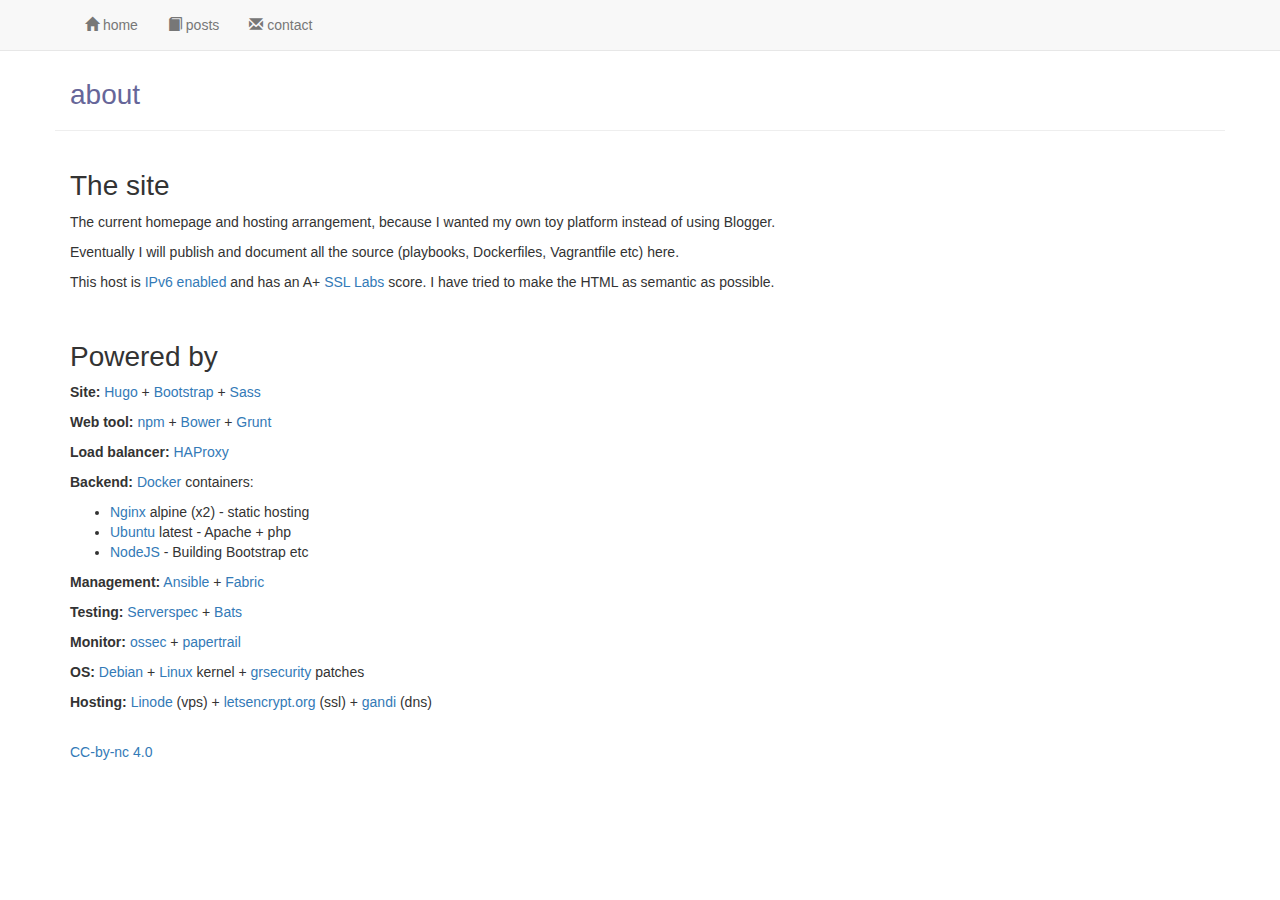
<file: about/index.html>
<!DOCTYPE html>
<html lang="en">
<head>
  <meta charset="utf-8">
  <meta http-equiv="X-UA-Compatible" content="IE=edge">
  <meta name="viewport" content="width=device-width, initial-scale=1">
  <meta name="robots" content="index, follow">
  <meta name="keywords" content="crgm.net">
  <meta name="description" content="crgm.net - my homepage">
  <meta name="author" content="crgm">

  <title>crgm.net - about</title>

  <link rel="stylesheet" href="/bootstrap/css/bootstrap.css">
  <script src="/jquery/dist/jquery.js"></script>
  <link rel="stylesheet" href="/css/layout.css">
  <script src="/bootstrap/js/bootstrap.js"></script>

  
  <script>
  (function(i,s,o,g,r,a,m){i['GoogleAnalyticsObject']=r;i[r]=i[r]||function(){
  (i[r].q=i[r].q||[]).push(arguments)},i[r].l=1*new Date();a=s.createElement(o),
  m=s.getElementsByTagName(o)[0];a.async=1;a.src=g;m.parentNode.insertBefore(a,m)
  })(window,document,'script','https://www.google-analytics.com/analytics.js','ga');

  ga('create', 'UA-79519788-1', 'auto');
  ga('send', 'pageview');
  </script>

</head>
<body>

<nav class="navbar navbar-default navbar-fixed-top">
	<div class="container">
		<ul class="nav navbar-nav">
		  <li class="nav-item">
				<a href="/" title="home"><span title="home" class="glyphicon glyphicon glyphicon-home"></span> home</a>
			</li>
			<li class="nav-item">
				<a href="/post/" title="posts"><span title="posts" class="glyphicon glyphicon glyphicon-book"></span> posts</a>
			</li>
			
		  <li class="nav-item">
				<a href="/contact/" title="contact"><span title="contact" class="glyphicon glyphicon-envelope"></span> contact</a>
			</li>
		</ul>
	</div>
</nav>


<header class="container page-header">
  <h1>about</h1>
  
</header>

<article class="container clear-top">

  <section id="content">
    

<h1 id="the-site">The site</h1>

<p>
  The current homepage and hosting arrangement, because I wanted my own toy platform instead of using Blogger.
</p>
<p>
  Eventually I will publish and document all the source (playbooks, Dockerfiles, Vagrantfile etc) here.
</p>
<p>
  This host is <a href="http://ipv6-test.com/validate.php?url=https://crgm.net/" target="new">IPv6 enabled</a> and has an A+ <a target="new" href="https://www.ssllabs.com/ssltest/analyze.html?viaform=on&d=crgm.net&hideResults=on">SSL Labs</a> score. I have tried to make the HTML as semantic as possible.</p>
<p><br/></p>

<h1 id="powered-by">Powered by</h1>

<p>
  <strong>Site:</strong> <a target="new" href="https://gohugo.io/">Hugo</a> + <a target="new" href="https://getbootstrap.com/">Bootstrap</a> + <a target="new" href="http://sass-lang.com/">Sass</a>
</p>
<p>
  <strong>Web tool:</strong> <a target="new" href="https://www.npmjs.com/">npm</a> + <a target="new" href="https://bower.io/">Bower</a> + <a target="new" href="http://gruntjs.com/">Grunt</a>
</p>
<p>
  <strong>Load balancer:</strong> <a target="new" href="http://www.haproxy.org/">HAProxy</a>
</p>
<p>
  <strong>Backend:</strong> <a target="new" href="https://www.docker.com/">Docker</a> containers:
</p>
<ul>
  <li><a target="new" href="https://hub.docker.com/_/nginx/">Nginx</a> alpine (x2) - static hosting</li>
  <li><a target="new" href="https://hub.docker.com/_/ubuntu/">Ubuntu</a> latest - Apache + php</li>
  <li><a target="new" href="https://hub.docker.com/_/node/">NodeJS</a> - Building Bootstrap etc</li>
</ul>
<p>
  <strong>Management:</strong> <a target="new" href="https://www.ansible.com/">Ansible</a> + <a target="new" href="http://www.fabfile.org/">Fabric</a>
</p>
<p>
  <strong>Testing:</strong> <a target="new" href="http://serverspec.org/">Serverspec</a> + <a target="new" href="https://github.com/sstephenson/bats">Bats</a>
</p>
<p>
  <strong>Monitor:</strong> <a target="new" href="https://ossec.github.io/">ossec</a> + <a target="new" href="https://papertrailapp.com">papertrail</a>
</p>
<p>
  <strong>OS:</strong> <a target="new" href="https://www.debian.org/">Debian</a> + <a target="new" href="https://kernel.org/">Linux</a> kernel + <a target="new" href="https://grsecurity.net/">grsecurity</a> patches
</p>
<p>
  <strong>Hosting:</strong> <a target="new" href="https://www.linode.com/">Linode</a> (vps) + <a target="new" href="https://letsencrypt.org/">letsencrypt.org</a> (ssl) + <a target="new" href="https://www.gandi.net/">gandi</a> (dns)
</p>

  </section>

  

</article>


<footer class="footer container" id="footer">
  <a rel="license" href="http://creativecommons.org/licenses/by-nc/4.0/" target="new">CC-by-nc 4.0</a>
</footer>

</body>
</html>
</file>
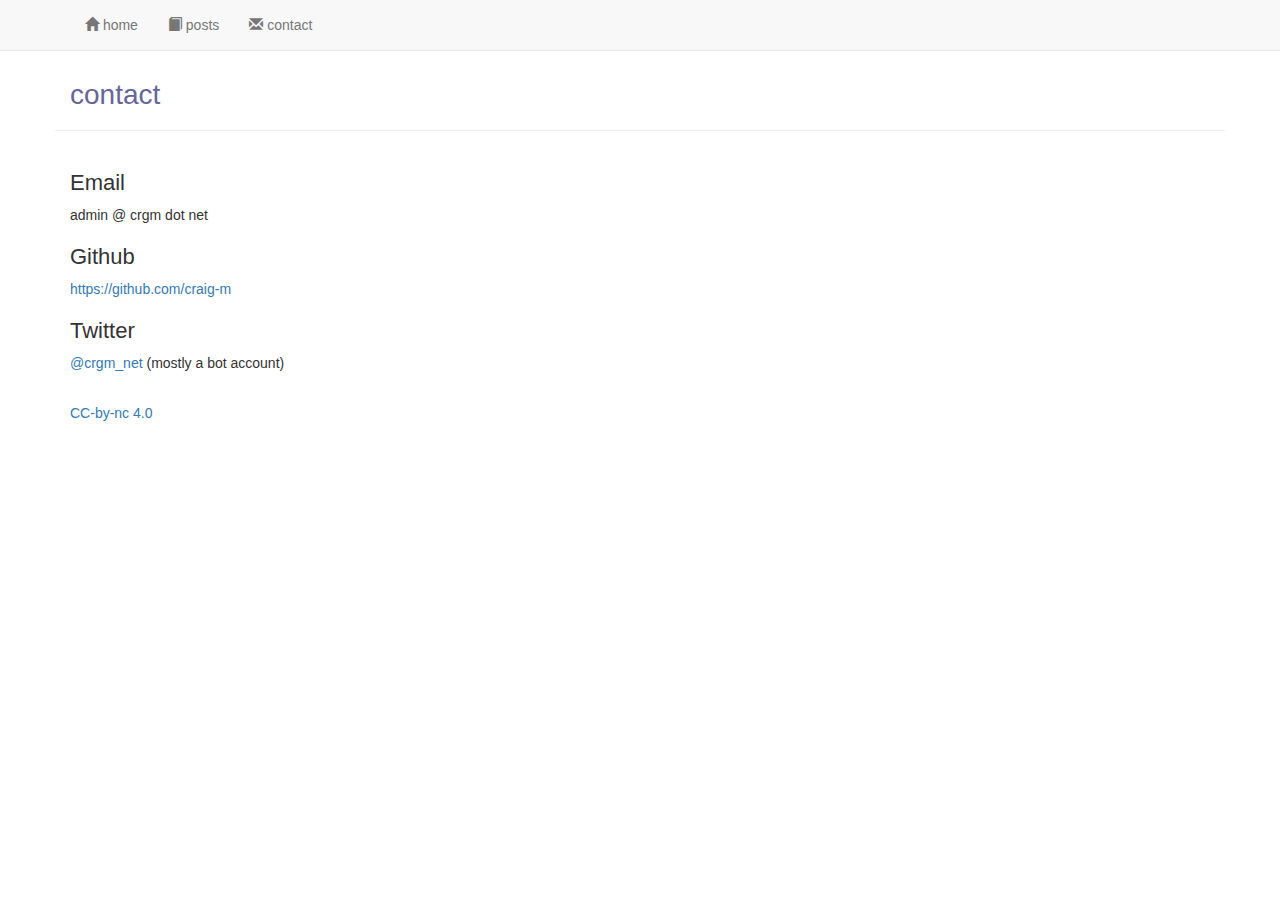
<file: contact/index.html>
<!DOCTYPE html>
<html lang="en">
<head>
  <meta charset="utf-8">
  <meta http-equiv="X-UA-Compatible" content="IE=edge">
  <meta name="viewport" content="width=device-width, initial-scale=1">
  <meta name="robots" content="index, follow">
  <meta name="keywords" content="crgm.net">
  <meta name="description" content="crgm.net - my homepage">
  <meta name="author" content="crgm">

  <title>crgm.net - contact</title>

  <link rel="stylesheet" href="/bootstrap/css/bootstrap.css">
  <script src="/jquery/dist/jquery.js"></script>
  <link rel="stylesheet" href="/css/layout.css">
  <script src="/bootstrap/js/bootstrap.js"></script>

  
  <script>
  (function(i,s,o,g,r,a,m){i['GoogleAnalyticsObject']=r;i[r]=i[r]||function(){
  (i[r].q=i[r].q||[]).push(arguments)},i[r].l=1*new Date();a=s.createElement(o),
  m=s.getElementsByTagName(o)[0];a.async=1;a.src=g;m.parentNode.insertBefore(a,m)
  })(window,document,'script','https://www.google-analytics.com/analytics.js','ga');

  ga('create', 'UA-79519788-1', 'auto');
  ga('send', 'pageview');
  </script>

</head>
<body>

<nav class="navbar navbar-default navbar-fixed-top">
	<div class="container">
		<ul class="nav navbar-nav">
		  <li class="nav-item">
				<a href="/" title="home"><span title="home" class="glyphicon glyphicon glyphicon-home"></span> home</a>
			</li>
			<li class="nav-item">
				<a href="/post/" title="posts"><span title="posts" class="glyphicon glyphicon glyphicon-book"></span> posts</a>
			</li>
			
		  <li class="nav-item">
				<a href="/contact/" title="contact"><span title="contact" class="glyphicon glyphicon-envelope"></span> contact</a>
			</li>
		</ul>
	</div>
</nav>


<header class="container page-header">
  <h1>contact</h1>
  
</header>

<article class="container clear-top">

  <section id="content">
    

<h2 id="email">Email</h2>

<p>admin @ crgm dot net</p>

<h2 id="github">Github</h2>

<p><a href="https://github.com/craig-m">https://github.com/craig-m</a></p>

<h2 id="twitter">Twitter</h2>

<p><a href="https://twitter.com/crgm_net">@crgm_net</a> (mostly a bot account)</p>

  </section>

  

</article>


<footer class="footer container" id="footer">
  <a rel="license" href="http://creativecommons.org/licenses/by-nc/4.0/" target="new">CC-by-nc 4.0</a>
</footer>

</body>
</html>
</file>
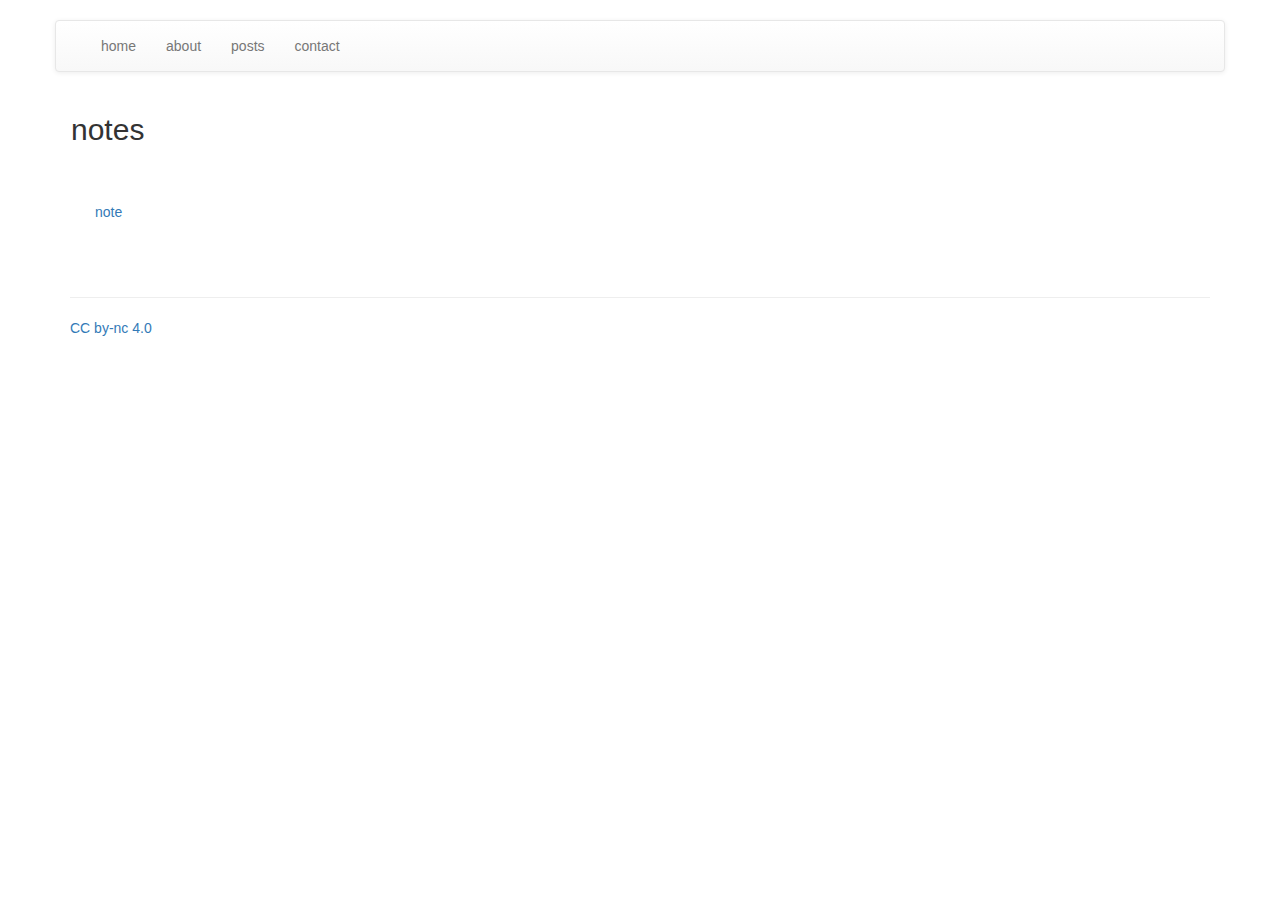
<file: note/index.html>
<!DOCTYPE html>
<html lang="en">
<head>
	<meta charset="utf-8">
	<meta name="robots" content="index, follow">
	<meta name="keywords" content="crgm.net">
	<meta name="description" content="crgm.net - my homepage">
	<meta name="author" content="crgm">
	<title>crgm.net - Notes</title>
	<link rel="stylesheet" href="/css/layout.css" crossorigin="anonymous">
  
  <link rel="stylesheet" href="/bootstrap/css/bootstrap.min.css" crossorigin="anonymous">
  <link rel="stylesheet" href="/bootstrap/css/bootstrap-theme.min.css" crossorigin="anonymous">
  <script src="/bootstrap/js/bootstrap.min.js" crossorigin="anonymous"></script>
  
  <meta name="viewport" content="width=device-width, initial-scale=1">
  <meta name="viewport" content="width=device-width, initial-scale=1, maximum-scale=1, user-scalable=no">
	
	<script>
  (function(i,s,o,g,r,a,m){i['GoogleAnalyticsObject']=r;i[r]=i[r]||function(){
  (i[r].q=i[r].q||[]).push(arguments)},i[r].l=1*new Date();a=s.createElement(o),
  m=s.getElementsByTagName(o)[0];a.async=1;a.src=g;m.parentNode.insertBefore(a,m)
  })(window,document,'script','https://www.google-analytics.com/analytics.js','ga');

  ga('create', 'UA-79519788-1', 'auto');
  ga('send', 'pageview');
	</script>
</head>
<body>

<nav class="navbar navbar-default container">
	<div class="container-fluid">
		<ul class="nav navbar-nav">
		  <li><a href="/">home</a></li>
		  <li><a href="/about/">about</a></li>
		  <li><a href="/post/">posts</a></li>
		  <li><a href="/contact/">contact</a></li>
		</ul>
	</div>
</nav>


<div class="container clear-top">

  <nav class="navbar"><h2>notes</h2></nav>

  <div class="content">
    
    <div>
      <p><a href="/note/note/">note</a></p>
      <p></p>
    </div>
    
  </div>
</div>


<footer class="footer container" id="footer">
  <hr>
  <a rel="license" href="http://creativecommons.org/licenses/by-nc/4.0/" target="new">CC by-nc 4.0</a>
</footer>

</body>
</html>
</file>
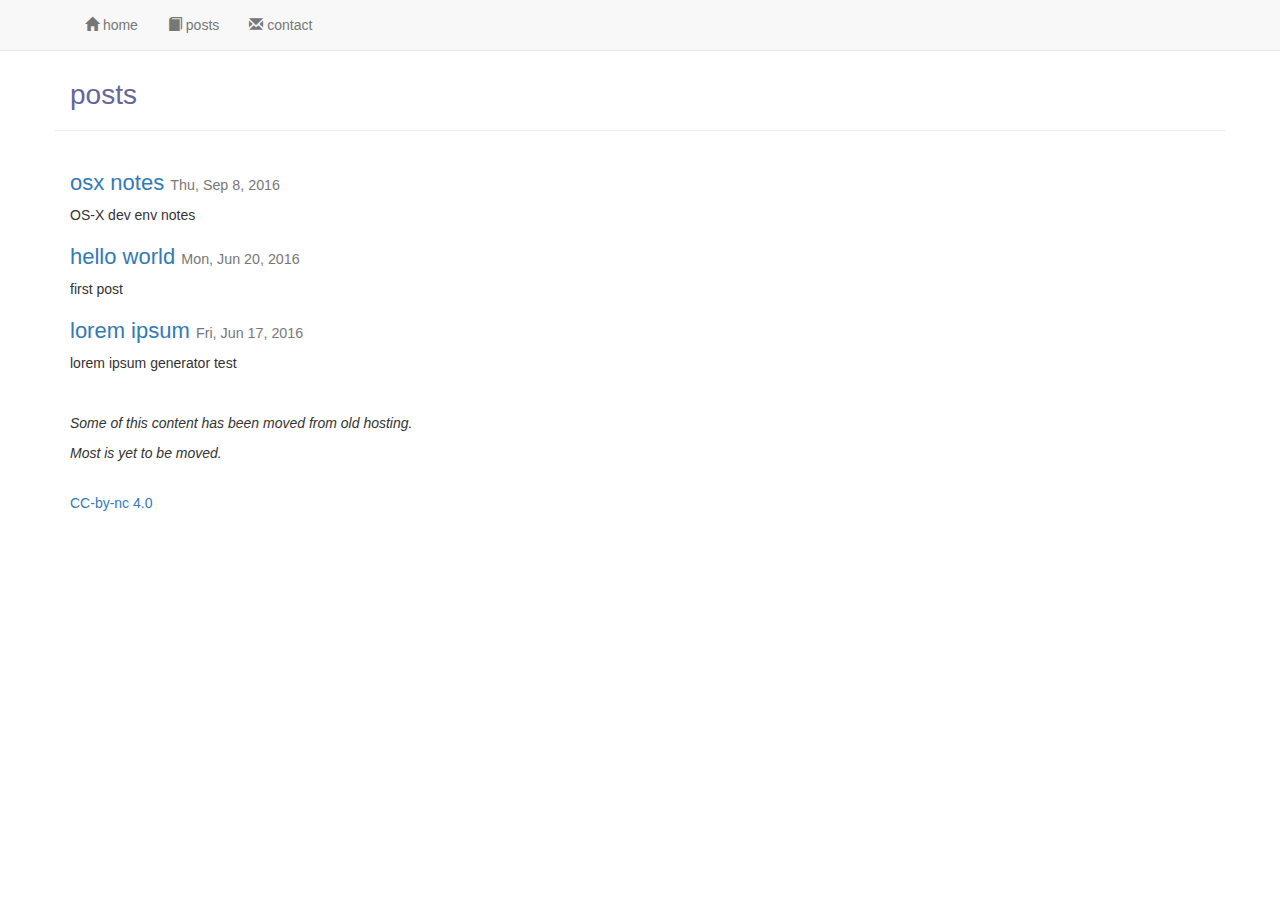
<file: post/index.html>
<!DOCTYPE html>
<html lang="en">
<head>
  <meta charset="utf-8">
  <meta http-equiv="X-UA-Compatible" content="IE=edge">
  <meta name="viewport" content="width=device-width, initial-scale=1">
  <meta name="robots" content="index, follow">
  <meta name="keywords" content="crgm.net">
  <meta name="description" content="crgm.net - my homepage">
  <meta name="author" content="crgm">

  <title>crgm.net - Posts</title>

  <link rel="stylesheet" href="/bootstrap/css/bootstrap.css">
  <script src="/jquery/dist/jquery.js"></script>
  <link rel="stylesheet" href="/css/layout.css">
  <script src="/bootstrap/js/bootstrap.js"></script>

  
  <script>
  (function(i,s,o,g,r,a,m){i['GoogleAnalyticsObject']=r;i[r]=i[r]||function(){
  (i[r].q=i[r].q||[]).push(arguments)},i[r].l=1*new Date();a=s.createElement(o),
  m=s.getElementsByTagName(o)[0];a.async=1;a.src=g;m.parentNode.insertBefore(a,m)
  })(window,document,'script','https://www.google-analytics.com/analytics.js','ga');

  ga('create', 'UA-79519788-1', 'auto');
  ga('send', 'pageview');
  </script>

</head>
<body>

<nav class="navbar navbar-default navbar-fixed-top">
	<div class="container">
		<ul class="nav navbar-nav">
		  <li class="nav-item">
				<a href="/" title="home"><span title="home" class="glyphicon glyphicon glyphicon-home"></span> home</a>
			</li>
			<li class="nav-item">
				<a href="/post/" title="posts"><span title="posts" class="glyphicon glyphicon glyphicon-book"></span> posts</a>
			</li>
			
		  <li class="nav-item">
				<a href="/contact/" title="contact"><span title="contact" class="glyphicon glyphicon-envelope"></span> contact</a>
			</li>
		</ul>
	</div>
</nav>


<header class="container page-header">
  <h1>posts</h1>
</header>

<article class="container clear-top">

  <section>
    
    <h2>
      <a href="/post/osx-notes/">osx notes</a>
      <small class="text-muted">Thu, Sep 8, 2016</small>
    </h2>
    <p>OS-X dev env notes</p>
    
    <h2>
      <a href="/post/hello-world/">hello world</a>
      <small class="text-muted">Mon, Jun 20, 2016</small>
    </h2>
    <p>first post</p>
    
    <h2>
      <a href="/post/lorem-ipsum/">lorem ipsum</a>
      <small class="text-muted">Fri, Jun 17, 2016</small>
    </h2>
    <p>lorem ipsum generator test</p>
    
  </section>

  <section>
    <p><br/></p>
    <p><i>Some of this content has been moved from old hosting.</i></p>
    <p><i>Most is yet to be moved.</i></p>
  </section>

</article>


<footer class="footer container" id="footer">
  <a rel="license" href="http://creativecommons.org/licenses/by-nc/4.0/" target="new">CC-by-nc 4.0</a>
</footer>

</body>
</html>
</file>
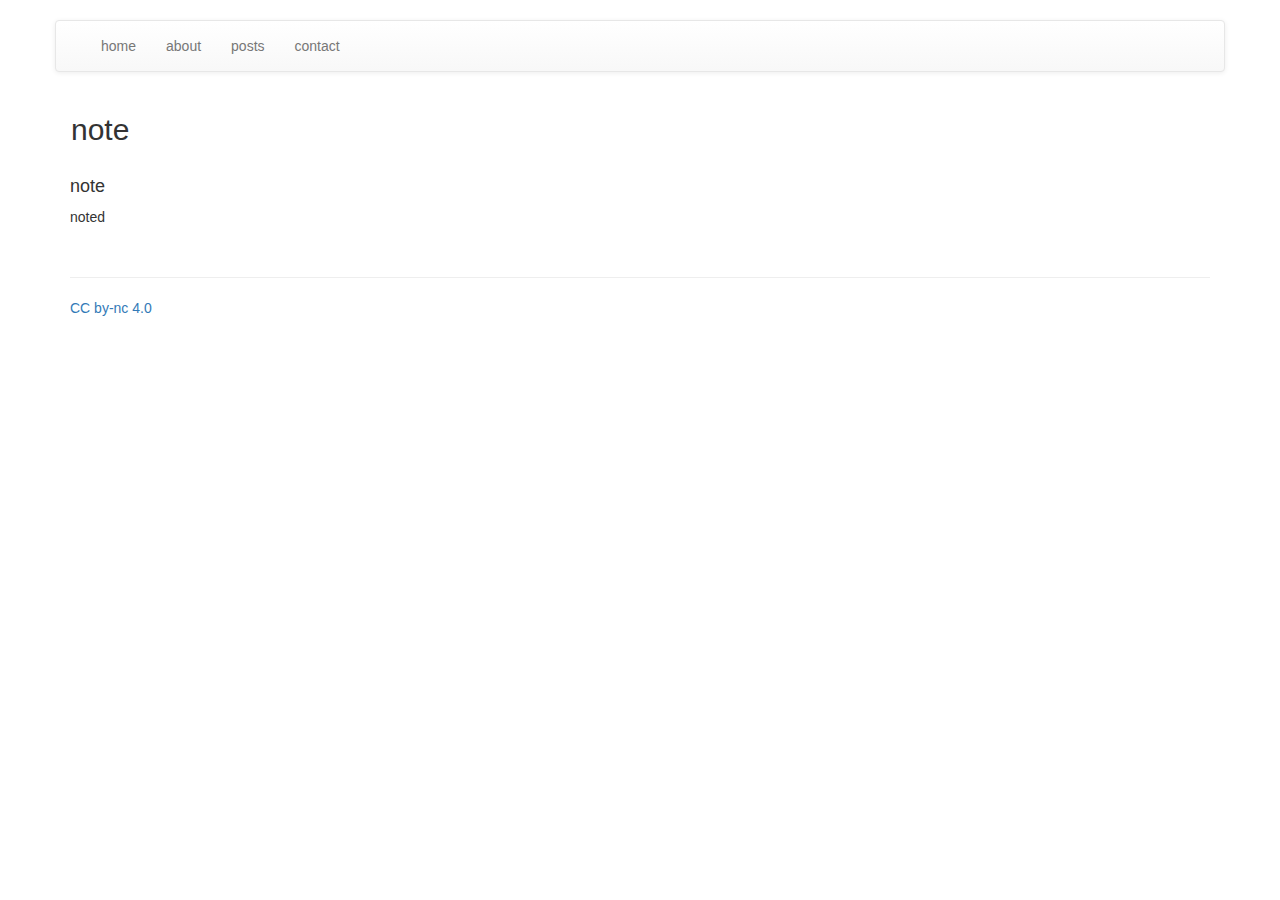
<file: note/note/index.html>
<!DOCTYPE html>
<html lang="en">
<head>
	<meta charset="utf-8">
	<meta name="robots" content="index, follow">
	<meta name="keywords" content="crgm.net">
	<meta name="description" content="crgm.net - my homepage">
	<meta name="author" content="crgm">
	<title>crgm.net - note</title>
	<link rel="stylesheet" href="/css/layout.css" crossorigin="anonymous">
  
  <link rel="stylesheet" href="/bootstrap/css/bootstrap.min.css" crossorigin="anonymous">
  <link rel="stylesheet" href="/bootstrap/css/bootstrap-theme.min.css" crossorigin="anonymous">
  <script src="/bootstrap/js/bootstrap.min.js" crossorigin="anonymous"></script>
  
  <meta name="viewport" content="width=device-width, initial-scale=1">
  <meta name="viewport" content="width=device-width, initial-scale=1, maximum-scale=1, user-scalable=no">
	
	<script>
  (function(i,s,o,g,r,a,m){i['GoogleAnalyticsObject']=r;i[r]=i[r]||function(){
  (i[r].q=i[r].q||[]).push(arguments)},i[r].l=1*new Date();a=s.createElement(o),
  m=s.getElementsByTagName(o)[0];a.async=1;a.src=g;m.parentNode.insertBefore(a,m)
  })(window,document,'script','https://www.google-analytics.com/analytics.js','ga');

  ga('create', 'UA-79519788-1', 'auto');
  ga('send', 'pageview');
	</script>
</head>
<body>

<nav class="navbar navbar-default container">
	<div class="container-fluid">
		<ul class="nav navbar-nav">
		  <li><a href="/">home</a></li>
		  <li><a href="/about/">about</a></li>
		  <li><a href="/post/">posts</a></li>
		  <li><a href="/contact/">contact</a></li>
		</ul>
	</div>
</nav>


<article class="container clear-top">

  <header class="navbar">
    <h2>note</h2>
    
  </header>

  <section id="content">
    

<h4 id="note">note</h4>

<p>noted</p>

  </section>

  

</article>


<footer class="footer container" id="footer">
  <hr>
  <a rel="license" href="http://creativecommons.org/licenses/by-nc/4.0/" target="new">CC by-nc 4.0</a>
</footer>

</body>
</html>
</file>
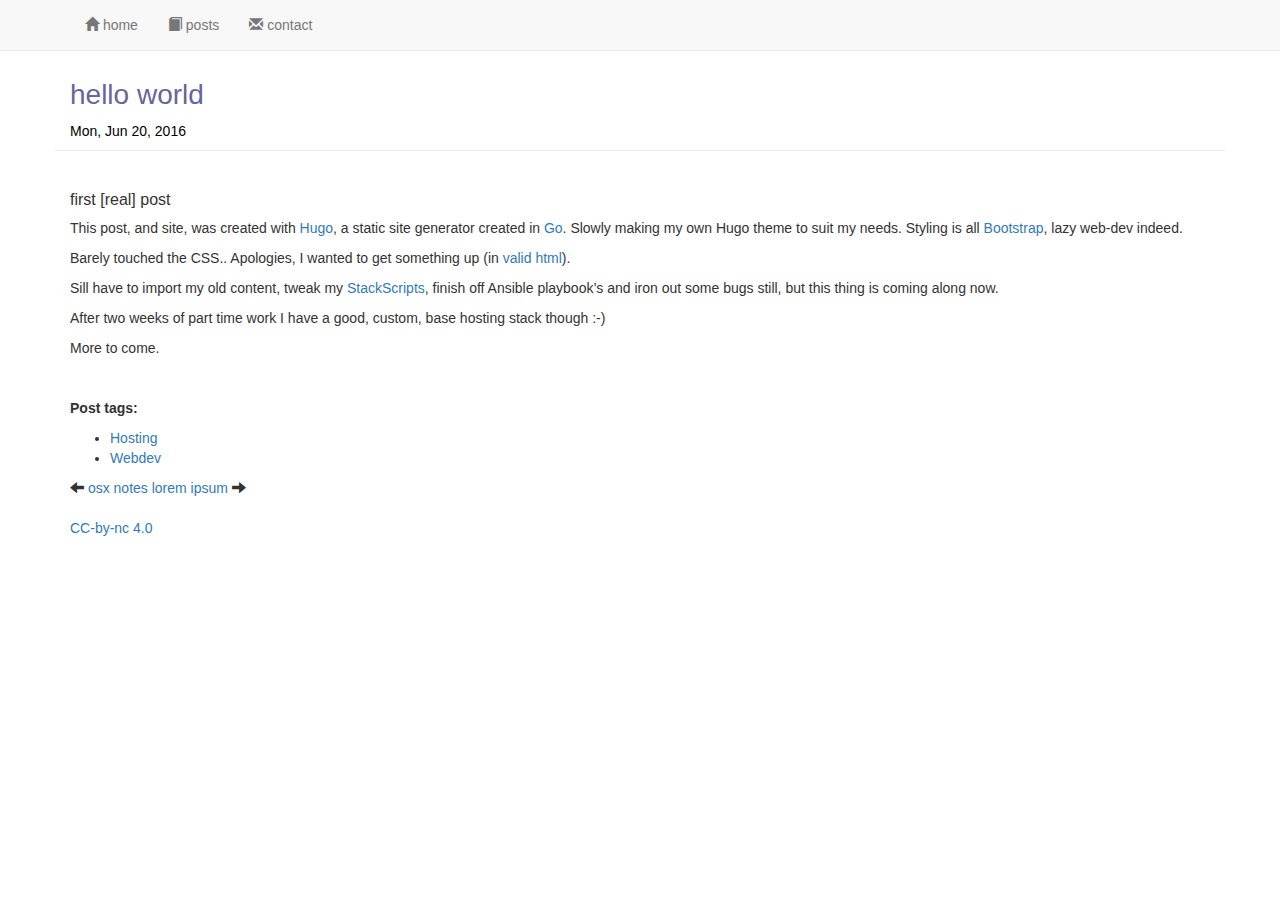
<file: post/hello-world/index.html>
<!DOCTYPE html>
<html lang="en">
<head>
  <meta charset="utf-8">
  <meta http-equiv="X-UA-Compatible" content="IE=edge">
  <meta name="viewport" content="width=device-width, initial-scale=1">
  <meta name="robots" content="index, follow">
  <meta name="keywords" content="crgm.net">
  <meta name="description" content="crgm.net - my homepage">
  <meta name="author" content="crgm">

  <title>crgm.net - hello world</title>

  <link rel="stylesheet" href="/bootstrap/css/bootstrap.css">
  <script src="/jquery/dist/jquery.js"></script>
  <link rel="stylesheet" href="/css/layout.css">
  <script src="/bootstrap/js/bootstrap.js"></script>

  
  <script>
  (function(i,s,o,g,r,a,m){i['GoogleAnalyticsObject']=r;i[r]=i[r]||function(){
  (i[r].q=i[r].q||[]).push(arguments)},i[r].l=1*new Date();a=s.createElement(o),
  m=s.getElementsByTagName(o)[0];a.async=1;a.src=g;m.parentNode.insertBefore(a,m)
  })(window,document,'script','https://www.google-analytics.com/analytics.js','ga');

  ga('create', 'UA-79519788-1', 'auto');
  ga('send', 'pageview');
  </script>

</head>
<body>

<nav class="navbar navbar-default navbar-fixed-top">
	<div class="container">
		<ul class="nav navbar-nav">
		  <li class="nav-item">
				<a href="/" title="home"><span title="home" class="glyphicon glyphicon glyphicon-home"></span> home</a>
			</li>
			<li class="nav-item">
				<a href="/post/" title="posts"><span title="posts" class="glyphicon glyphicon glyphicon-book"></span> posts</a>
			</li>
			
		  <li class="nav-item">
				<a href="/contact/" title="contact"><span title="contact" class="glyphicon glyphicon-envelope"></span> contact</a>
			</li>
		</ul>
	</div>
</nav>


<header class="container page-header">
  <h1>hello world</h1>
  
  <date class="post-date">Mon, Jun 20, 2016</date>
  
</header>

<article class="container clear-top">

  <section id="content">
    

<h3 id="first-real-post">first [real] post</h3>

<p>This post, and site, was created with <a href="https://gohugo.io/" target="new">Hugo</a>, a static site generator created in <a href="https://golang.org/" target="new">Go</a>. Slowly making my own Hugo theme to suit my needs. Styling is all <a href="https://getbootstrap.com/" target="new">Bootstrap</a>, lazy web-dev indeed.</p>

<p>Barely touched the CSS.. Apologies, I wanted to get something up (in <a href="https://validator.w3.org/nu/?doc=https%3A%2F%2Fcrgm.net%2Fabout%2F" target="new">valid html</a>).</p>

<p>Sill have to import my old content, tweak my <a href="https://www.linode.com/stackscripts" target="new">StackScripts</a>, finish off Ansible playbook&rsquo;s and iron out some bugs still, but this thing is coming along now.</p>

<p>After two weeks of part time work I have a good, custom, base hosting stack though :-)</p>

<p>More to come.</p>

  </section>

  
  <section>
    <p><br></p>
    <p><b>Post tags:</b></p>
    <ul id="tags">
      
        <li><a href="/tags/hosting">Hosting</a></li>
      
        <li><a href="/tags/webdev">Webdev</a></li>
      
    </ul>

    <div>
  	 <span title="back" class="glyphicon glyphicon-arrow-left"></span> <a class="previous" href="/post/osx-notes/"> osx notes </a> 
  	 <a class="next" href="/post/lorem-ipsum/"> lorem ipsum </a> <span title="next" class="glyphicon glyphicon-arrow-right"></span> 
    </div>
  </section>
  

</article>


<footer class="footer container" id="footer">
  <a rel="license" href="http://creativecommons.org/licenses/by-nc/4.0/" target="new">CC-by-nc 4.0</a>
</footer>

</body>
</html>
</file>
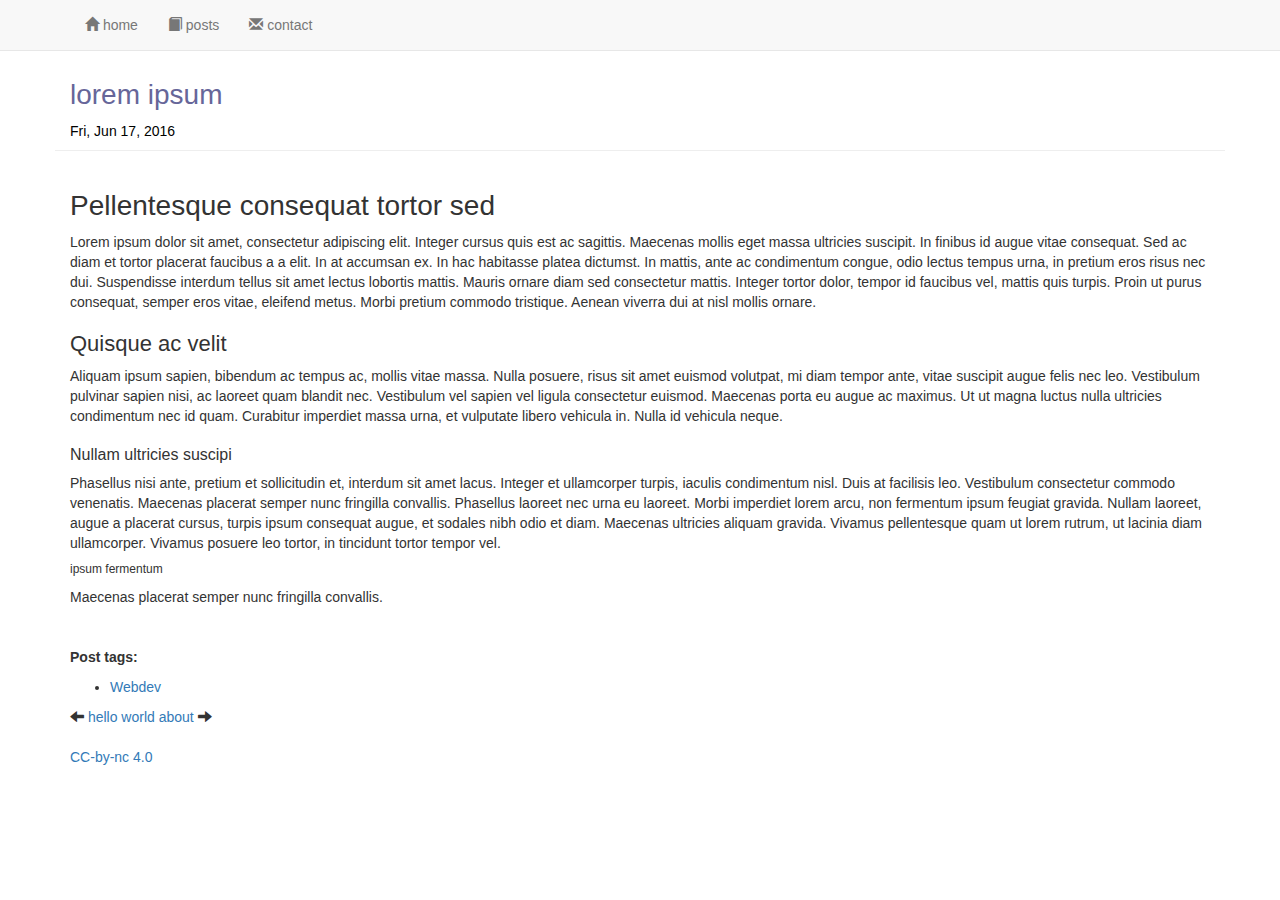
<file: post/lorem-ipsum/index.html>
<!DOCTYPE html>
<html lang="en">
<head>
  <meta charset="utf-8">
  <meta http-equiv="X-UA-Compatible" content="IE=edge">
  <meta name="viewport" content="width=device-width, initial-scale=1">
  <meta name="robots" content="index, follow">
  <meta name="keywords" content="crgm.net">
  <meta name="description" content="crgm.net - my homepage">
  <meta name="author" content="crgm">

  <title>crgm.net - lorem ipsum</title>

  <link rel="stylesheet" href="/bootstrap/css/bootstrap.css">
  <script src="/jquery/dist/jquery.js"></script>
  <link rel="stylesheet" href="/css/layout.css">
  <script src="/bootstrap/js/bootstrap.js"></script>

  
  <script>
  (function(i,s,o,g,r,a,m){i['GoogleAnalyticsObject']=r;i[r]=i[r]||function(){
  (i[r].q=i[r].q||[]).push(arguments)},i[r].l=1*new Date();a=s.createElement(o),
  m=s.getElementsByTagName(o)[0];a.async=1;a.src=g;m.parentNode.insertBefore(a,m)
  })(window,document,'script','https://www.google-analytics.com/analytics.js','ga');

  ga('create', 'UA-79519788-1', 'auto');
  ga('send', 'pageview');
  </script>

</head>
<body>

<nav class="navbar navbar-default navbar-fixed-top">
	<div class="container">
		<ul class="nav navbar-nav">
		  <li class="nav-item">
				<a href="/" title="home"><span title="home" class="glyphicon glyphicon glyphicon-home"></span> home</a>
			</li>
			<li class="nav-item">
				<a href="/post/" title="posts"><span title="posts" class="glyphicon glyphicon glyphicon-book"></span> posts</a>
			</li>
			
		  <li class="nav-item">
				<a href="/contact/" title="contact"><span title="contact" class="glyphicon glyphicon-envelope"></span> contact</a>
			</li>
		</ul>
	</div>
</nav>


<header class="container page-header">
  <h1>lorem ipsum</h1>
  
  <date class="post-date">Fri, Jun 17, 2016</date>
  
</header>

<article class="container clear-top">

  <section id="content">
    

<h1 id="pellentesque-consequat-tortor-sed">Pellentesque consequat tortor sed</h1>

<p>Lorem ipsum dolor sit amet, consectetur adipiscing elit. Integer cursus quis est ac sagittis. Maecenas mollis eget massa ultricies suscipit. In finibus id augue vitae consequat. Sed ac diam et tortor placerat faucibus a a elit. In at accumsan ex. In hac habitasse platea dictumst. In mattis, ante ac condimentum congue, odio lectus tempus urna, in pretium eros risus nec dui. Suspendisse interdum tellus sit amet lectus lobortis mattis. Mauris ornare diam sed consectetur mattis. Integer tortor dolor, tempor id faucibus vel, mattis quis turpis. Proin ut purus consequat, semper eros vitae, eleifend metus. Morbi pretium commodo tristique. Aenean viverra dui at nisl mollis ornare.</p>

<h2 id="quisque-ac-velit">Quisque ac velit</h2>

<p>Aliquam ipsum sapien, bibendum ac tempus ac, mollis vitae massa. Nulla posuere, risus sit amet euismod volutpat, mi diam tempor ante, vitae suscipit augue felis nec leo. Vestibulum pulvinar sapien nisi, ac laoreet quam blandit nec. Vestibulum vel sapien vel ligula consectetur euismod. Maecenas porta eu augue ac maximus. Ut ut magna luctus nulla ultricies condimentum nec id quam. Curabitur imperdiet massa urna, et vulputate libero vehicula in. Nulla id vehicula neque.</p>

<h3 id="nullam-ultricies-suscipi">Nullam ultricies suscipi</h3>

<p>Phasellus nisi ante, pretium et sollicitudin et, interdum sit amet lacus. Integer et ullamcorper turpis, iaculis condimentum nisl. Duis at facilisis leo. Vestibulum consectetur commodo venenatis. Maecenas placerat semper nunc fringilla convallis. Phasellus laoreet nec urna eu laoreet. Morbi imperdiet lorem arcu, non fermentum ipsum feugiat gravida. Nullam laoreet, augue a placerat cursus, turpis ipsum consequat augue, et sodales nibh odio et diam. Maecenas ultricies aliquam gravida. Vivamus pellentesque quam ut lorem rutrum, ut lacinia diam ullamcorper. Vivamus posuere leo tortor, in tincidunt tortor tempor vel.</p>

<h4 id="ipsum-fermentum">ipsum fermentum</h4>

<p>Maecenas placerat semper nunc fringilla convallis.</p>

  </section>

  
  <section>
    <p><br></p>
    <p><b>Post tags:</b></p>
    <ul id="tags">
      
        <li><a href="/tags/webdev">Webdev</a></li>
      
    </ul>

    <div>
  	 <span title="back" class="glyphicon glyphicon-arrow-left"></span> <a class="previous" href="/post/hello-world/"> hello world </a> 
  	 <a class="next" href="/about/"> about </a> <span title="next" class="glyphicon glyphicon-arrow-right"></span> 
    </div>
  </section>
  

</article>


<footer class="footer container" id="footer">
  <a rel="license" href="http://creativecommons.org/licenses/by-nc/4.0/" target="new">CC-by-nc 4.0</a>
</footer>

</body>
</html>
</file>
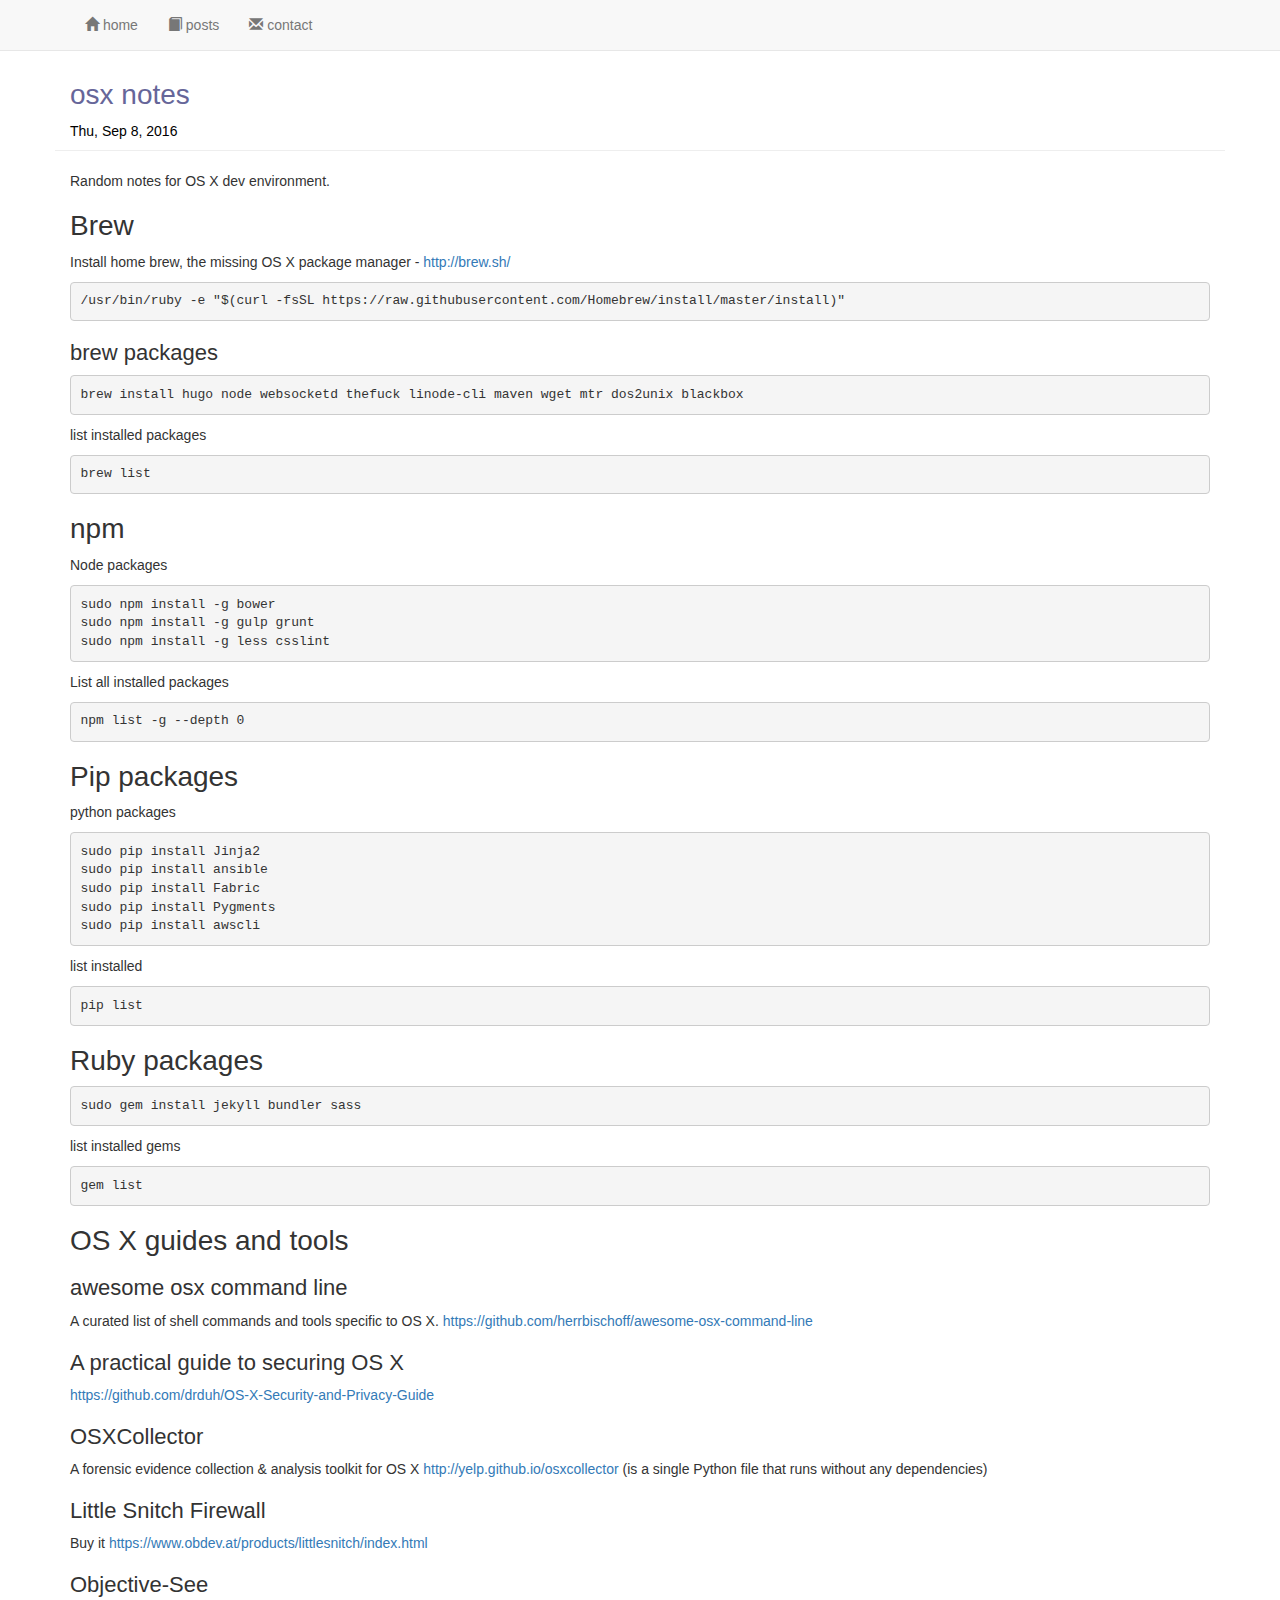
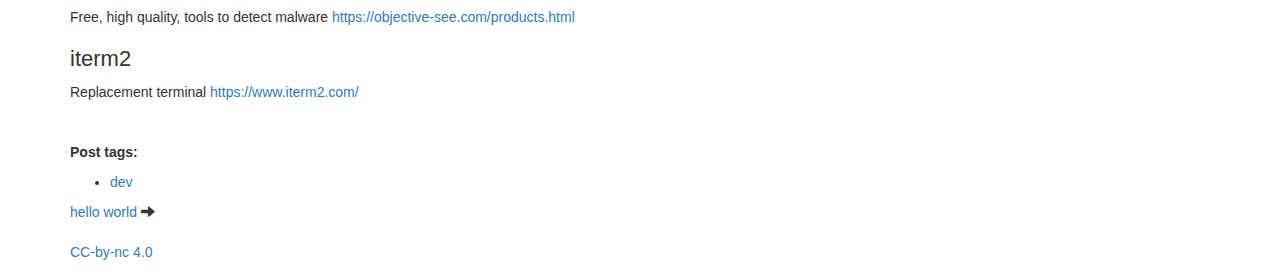
<file: post/osx-notes/index.html>
<!DOCTYPE html>
<html lang="en">
<head>
  <meta charset="utf-8">
  <meta http-equiv="X-UA-Compatible" content="IE=edge">
  <meta name="viewport" content="width=device-width, initial-scale=1">
  <meta name="robots" content="index, follow">
  <meta name="keywords" content="crgm.net">
  <meta name="description" content="crgm.net - my homepage">
  <meta name="author" content="crgm">

  <title>crgm.net - osx notes</title>

  <link rel="stylesheet" href="/bootstrap/css/bootstrap.css">
  <script src="/jquery/dist/jquery.js"></script>
  <link rel="stylesheet" href="/css/layout.css">
  <script src="/bootstrap/js/bootstrap.js"></script>

  
  <script>
  (function(i,s,o,g,r,a,m){i['GoogleAnalyticsObject']=r;i[r]=i[r]||function(){
  (i[r].q=i[r].q||[]).push(arguments)},i[r].l=1*new Date();a=s.createElement(o),
  m=s.getElementsByTagName(o)[0];a.async=1;a.src=g;m.parentNode.insertBefore(a,m)
  })(window,document,'script','https://www.google-analytics.com/analytics.js','ga');

  ga('create', 'UA-79519788-1', 'auto');
  ga('send', 'pageview');
  </script>

</head>
<body>

<nav class="navbar navbar-default navbar-fixed-top">
	<div class="container">
		<ul class="nav navbar-nav">
		  <li class="nav-item">
				<a href="/" title="home"><span title="home" class="glyphicon glyphicon glyphicon-home"></span> home</a>
			</li>
			<li class="nav-item">
				<a href="/post/" title="posts"><span title="posts" class="glyphicon glyphicon glyphicon-book"></span> posts</a>
			</li>
			
		  <li class="nav-item">
				<a href="/contact/" title="contact"><span title="contact" class="glyphicon glyphicon-envelope"></span> contact</a>
			</li>
		</ul>
	</div>
</nav>


<header class="container page-header">
  <h1>osx notes</h1>
  
  <date class="post-date">Thu, Sep 8, 2016</date>
  
</header>

<article class="container clear-top">

  <section id="content">
    

<p>Random notes for OS X dev environment.</p>

<h1 id="brew">Brew</h1>

<p>Install home brew, the missing OS X package manager - <a href="http://brew.sh/">http://brew.sh/</a></p>

<pre><code>/usr/bin/ruby -e &quot;$(curl -fsSL https://raw.githubusercontent.com/Homebrew/install/master/install)&quot;
</code></pre>

<h2 id="brew-packages">brew packages</h2>

<pre><code>brew install hugo node websocketd thefuck linode-cli maven wget mtr dos2unix blackbox
</code></pre>

<p>list installed packages</p>

<pre><code>brew list
</code></pre>

<h1 id="npm">npm</h1>

<p>Node packages</p>

<pre><code>sudo npm install -g bower
sudo npm install -g gulp grunt
sudo npm install -g less csslint
</code></pre>

<p>List all installed packages</p>

<pre><code>npm list -g --depth 0
</code></pre>

<h1 id="pip-packages">Pip packages</h1>

<p>python packages</p>

<pre><code>sudo pip install Jinja2
sudo pip install ansible
sudo pip install Fabric
sudo pip install Pygments
sudo pip install awscli
</code></pre>

<p>list installed</p>

<pre><code>pip list
</code></pre>

<h1 id="ruby-packages">Ruby packages</h1>

<pre><code>sudo gem install jekyll bundler sass
</code></pre>

<p>list installed gems</p>

<pre><code>gem list
</code></pre>

<h1 id="os-x-guides-and-tools">OS X guides and tools</h1>

<h2 id="awesome-osx-command-line">awesome osx command line</h2>

<p>A curated list of shell commands and tools specific to OS X.
<a href="https://github.com/herrbischoff/awesome-osx-command-line">https://github.com/herrbischoff/awesome-osx-command-line</a></p>

<h2 id="a-practical-guide-to-securing-os-x">A practical guide to securing OS X</h2>

<p><a href="https://github.com/drduh/OS-X-Security-and-Privacy-Guide">https://github.com/drduh/OS-X-Security-and-Privacy-Guide</a></p>

<h2 id="osxcollector">OSXCollector</h2>

<p>A forensic evidence collection &amp; analysis toolkit for OS X <a href="http://yelp.github.io/osxcollector">http://yelp.github.io/osxcollector</a> (is a single Python file that runs without any dependencies)</p>

<h2 id="little-snitch-firewall">Little Snitch Firewall</h2>

<p>Buy it <a href="https://www.obdev.at/products/littlesnitch/index.html">https://www.obdev.at/products/littlesnitch/index.html</a></p>

<h2 id="objective-see">Objective-See</h2>

<p>Free, high quality, tools to detect malware  <a href="https://objective-see.com/products.html">https://objective-see.com/products.html</a></p>

<h2 id="iterm2">iterm2</h2>

<p>Replacement terminal <a href="https://www.iterm2.com/">https://www.iterm2.com/</a></p>

  </section>

  
  <section>
    <p><br></p>
    <p><b>Post tags:</b></p>
    <ul id="tags">
      
        <li><a href="/tags/dev">dev</a></li>
      
    </ul>

    <div>
  	
  	 <a class="next" href="/post/hello-world/"> hello world </a> <span title="next" class="glyphicon glyphicon-arrow-right"></span> 
    </div>
  </section>
  

</article>


<footer class="footer container" id="footer">
  <a rel="license" href="http://creativecommons.org/licenses/by-nc/4.0/" target="new">CC-by-nc 4.0</a>
</footer>

</body>
</html>
</file>
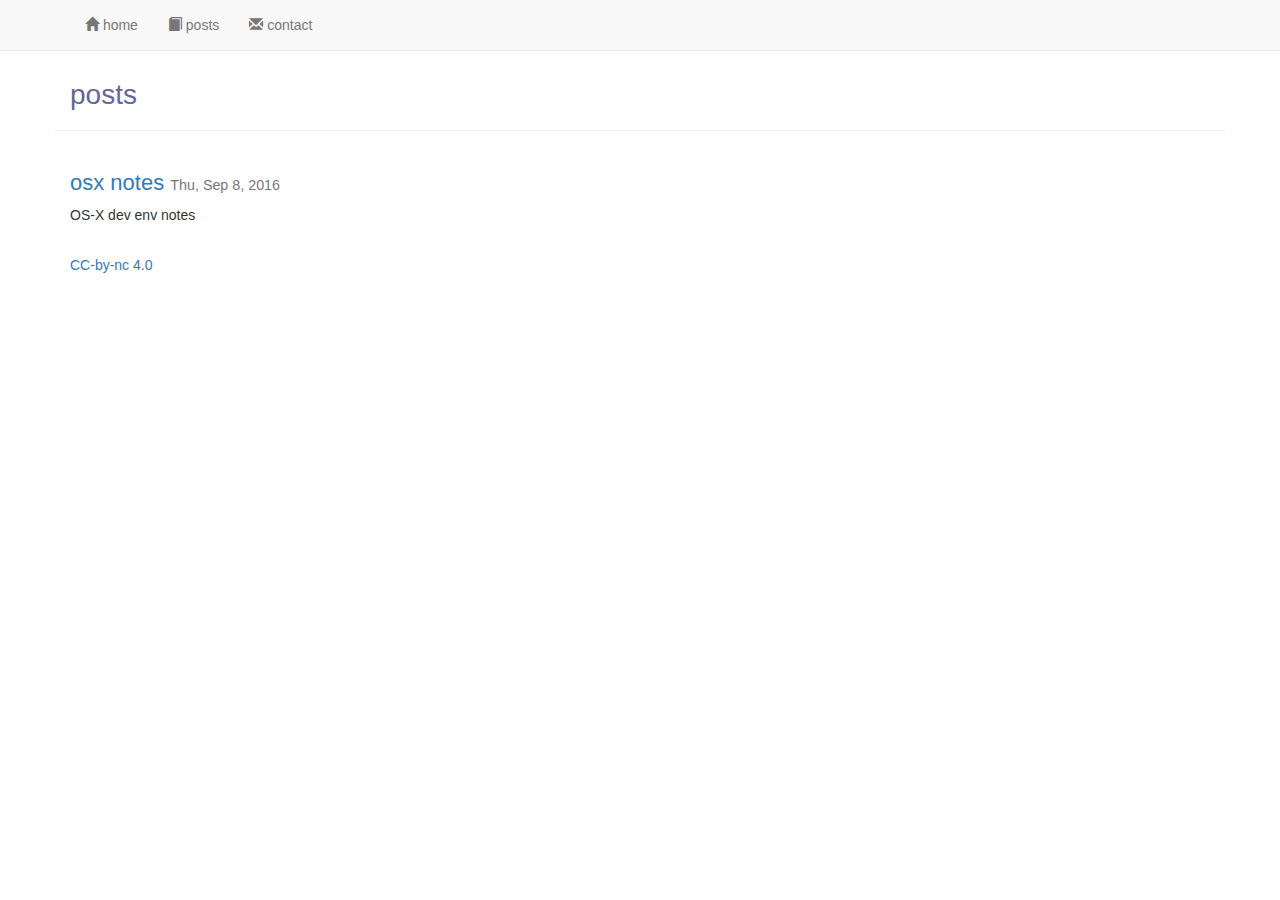
<file: tags/dev/index.html>
<!DOCTYPE html>
<html lang="en">
<head>
  <meta charset="utf-8">
  <meta http-equiv="X-UA-Compatible" content="IE=edge">
  <meta name="viewport" content="width=device-width, initial-scale=1">
  <meta name="robots" content="index, follow">
  <meta name="keywords" content="crgm.net">
  <meta name="description" content="crgm.net - my homepage">
  <meta name="author" content="crgm">

  <title>crgm.net - Dev</title>

  <link rel="stylesheet" href="/bootstrap/css/bootstrap.css">
  <script src="/jquery/dist/jquery.js"></script>
  <link rel="stylesheet" href="/css/layout.css">
  <script src="/bootstrap/js/bootstrap.js"></script>

  
  <script>
  (function(i,s,o,g,r,a,m){i['GoogleAnalyticsObject']=r;i[r]=i[r]||function(){
  (i[r].q=i[r].q||[]).push(arguments)},i[r].l=1*new Date();a=s.createElement(o),
  m=s.getElementsByTagName(o)[0];a.async=1;a.src=g;m.parentNode.insertBefore(a,m)
  })(window,document,'script','https://www.google-analytics.com/analytics.js','ga');

  ga('create', 'UA-79519788-1', 'auto');
  ga('send', 'pageview');
  </script>

</head>
<body>

<nav class="navbar navbar-default navbar-fixed-top">
	<div class="container">
		<ul class="nav navbar-nav">
		  <li class="nav-item">
				<a href="/" title="home"><span title="home" class="glyphicon glyphicon glyphicon-home"></span> home</a>
			</li>
			<li class="nav-item">
				<a href="/post/" title="posts"><span title="posts" class="glyphicon glyphicon glyphicon-book"></span> posts</a>
			</li>
			
		  <li class="nav-item">
				<a href="/contact/" title="contact"><span title="contact" class="glyphicon glyphicon-envelope"></span> contact</a>
			</li>
		</ul>
	</div>
</nav>


<header class="container page-header">
  <h1>posts</h1>
</header>

<article class="container clear-top">

  <section>
    
    <h2>
      <a href="/post/osx-notes/">osx notes</a>
      <small class="text-muted">Thu, Sep 8, 2016</small>
    </h2>
    <p>OS-X dev env notes</p>
    
  </section>

</article>


<footer class="footer container" id="footer">
  <a rel="license" href="http://creativecommons.org/licenses/by-nc/4.0/" target="new">CC-by-nc 4.0</a>
</footer>

</body>
</html>
</file>
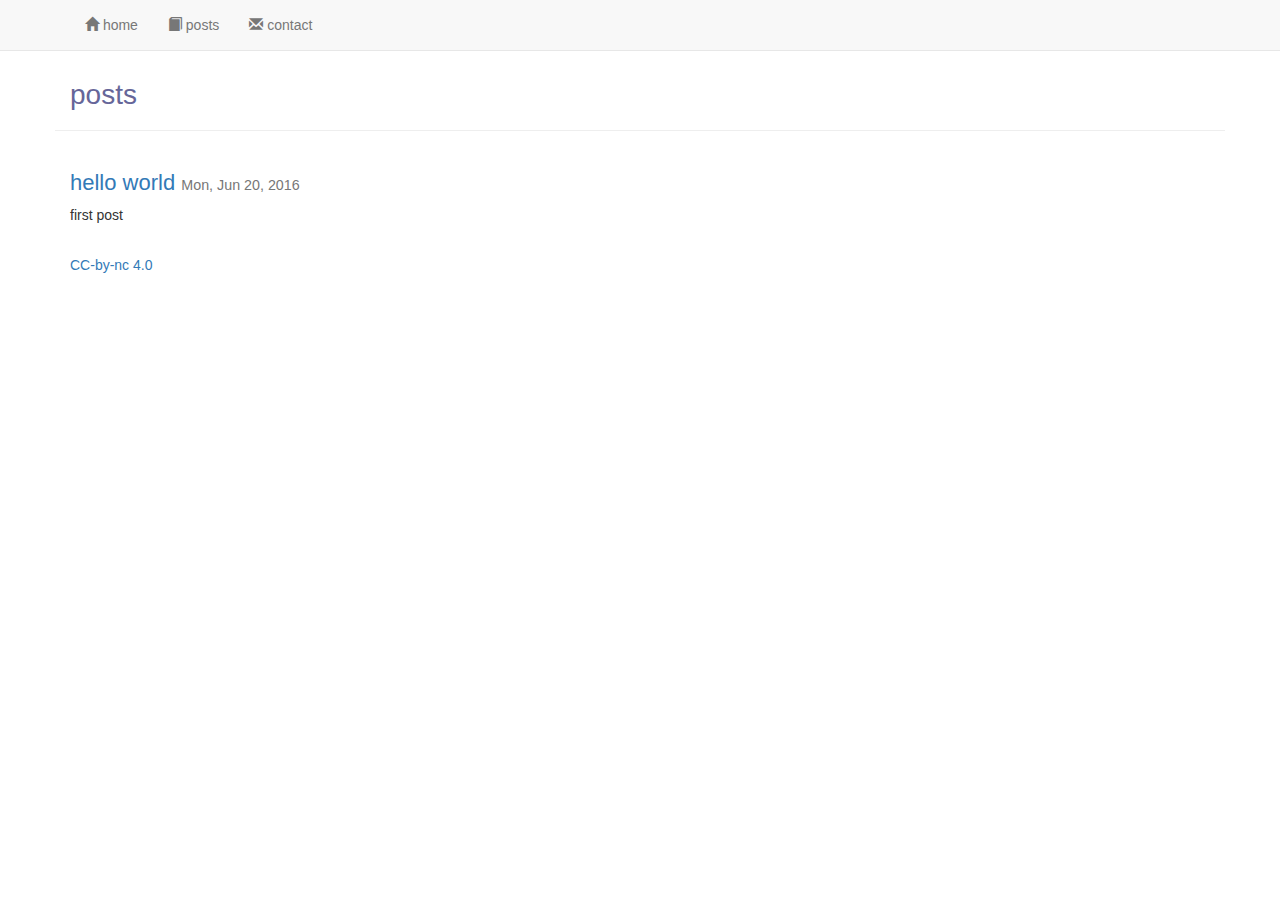
<file: tags/hosting/index.html>
<!DOCTYPE html>
<html lang="en">
<head>
  <meta charset="utf-8">
  <meta http-equiv="X-UA-Compatible" content="IE=edge">
  <meta name="viewport" content="width=device-width, initial-scale=1">
  <meta name="robots" content="index, follow">
  <meta name="keywords" content="crgm.net">
  <meta name="description" content="crgm.net - my homepage">
  <meta name="author" content="crgm">

  <title>crgm.net - Hosting</title>

  <link rel="stylesheet" href="/bootstrap/css/bootstrap.css">
  <script src="/jquery/dist/jquery.js"></script>
  <link rel="stylesheet" href="/css/layout.css">
  <script src="/bootstrap/js/bootstrap.js"></script>

  
  <script>
  (function(i,s,o,g,r,a,m){i['GoogleAnalyticsObject']=r;i[r]=i[r]||function(){
  (i[r].q=i[r].q||[]).push(arguments)},i[r].l=1*new Date();a=s.createElement(o),
  m=s.getElementsByTagName(o)[0];a.async=1;a.src=g;m.parentNode.insertBefore(a,m)
  })(window,document,'script','https://www.google-analytics.com/analytics.js','ga');

  ga('create', 'UA-79519788-1', 'auto');
  ga('send', 'pageview');
  </script>

</head>
<body>

<nav class="navbar navbar-default navbar-fixed-top">
	<div class="container">
		<ul class="nav navbar-nav">
		  <li class="nav-item">
				<a href="/" title="home"><span title="home" class="glyphicon glyphicon glyphicon-home"></span> home</a>
			</li>
			<li class="nav-item">
				<a href="/post/" title="posts"><span title="posts" class="glyphicon glyphicon glyphicon-book"></span> posts</a>
			</li>
			
		  <li class="nav-item">
				<a href="/contact/" title="contact"><span title="contact" class="glyphicon glyphicon-envelope"></span> contact</a>
			</li>
		</ul>
	</div>
</nav>


<header class="container page-header">
  <h1>posts</h1>
</header>

<article class="container clear-top">

  <section>
    
    <h2>
      <a href="/post/hello-world/">hello world</a>
      <small class="text-muted">Mon, Jun 20, 2016</small>
    </h2>
    <p>first post</p>
    
  </section>

</article>


<footer class="footer container" id="footer">
  <a rel="license" href="http://creativecommons.org/licenses/by-nc/4.0/" target="new">CC-by-nc 4.0</a>
</footer>

</body>
</html>
</file>
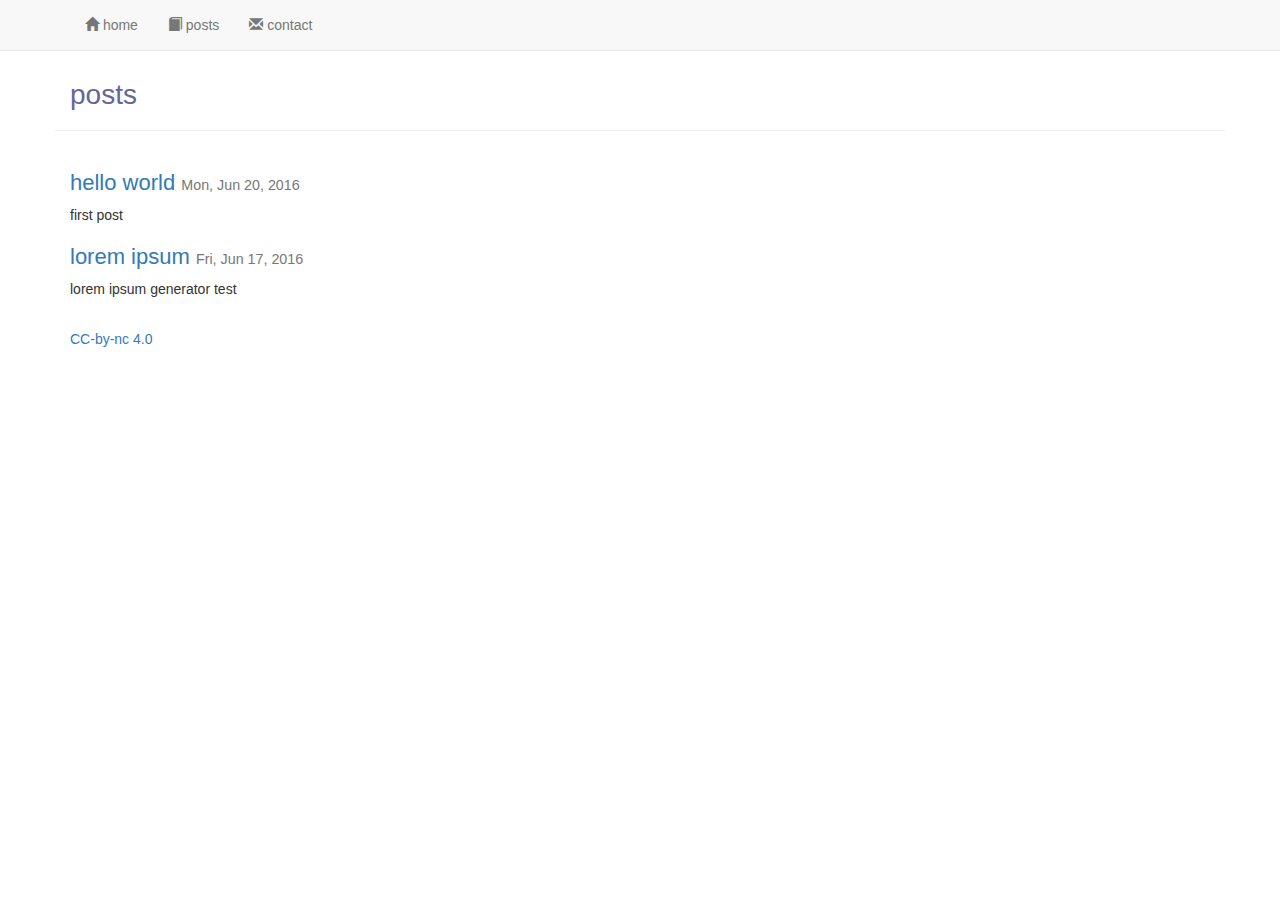
<file: tags/webdev/index.html>
<!DOCTYPE html>
<html lang="en">
<head>
  <meta charset="utf-8">
  <meta http-equiv="X-UA-Compatible" content="IE=edge">
  <meta name="viewport" content="width=device-width, initial-scale=1">
  <meta name="robots" content="index, follow">
  <meta name="keywords" content="crgm.net">
  <meta name="description" content="crgm.net - my homepage">
  <meta name="author" content="crgm">

  <title>crgm.net - Webdev</title>

  <link rel="stylesheet" href="/bootstrap/css/bootstrap.css">
  <script src="/jquery/dist/jquery.js"></script>
  <link rel="stylesheet" href="/css/layout.css">
  <script src="/bootstrap/js/bootstrap.js"></script>

  
  <script>
  (function(i,s,o,g,r,a,m){i['GoogleAnalyticsObject']=r;i[r]=i[r]||function(){
  (i[r].q=i[r].q||[]).push(arguments)},i[r].l=1*new Date();a=s.createElement(o),
  m=s.getElementsByTagName(o)[0];a.async=1;a.src=g;m.parentNode.insertBefore(a,m)
  })(window,document,'script','https://www.google-analytics.com/analytics.js','ga');

  ga('create', 'UA-79519788-1', 'auto');
  ga('send', 'pageview');
  </script>

</head>
<body>

<nav class="navbar navbar-default navbar-fixed-top">
	<div class="container">
		<ul class="nav navbar-nav">
		  <li class="nav-item">
				<a href="/" title="home"><span title="home" class="glyphicon glyphicon glyphicon-home"></span> home</a>
			</li>
			<li class="nav-item">
				<a href="/post/" title="posts"><span title="posts" class="glyphicon glyphicon glyphicon-book"></span> posts</a>
			</li>
			
		  <li class="nav-item">
				<a href="/contact/" title="contact"><span title="contact" class="glyphicon glyphicon-envelope"></span> contact</a>
			</li>
		</ul>
	</div>
</nav>


<header class="container page-header">
  <h1>posts</h1>
</header>

<article class="container clear-top">

  <section>
    
    <h2>
      <a href="/post/hello-world/">hello world</a>
      <small class="text-muted">Mon, Jun 20, 2016</small>
    </h2>
    <p>first post</p>
    
    <h2>
      <a href="/post/lorem-ipsum/">lorem ipsum</a>
      <small class="text-muted">Fri, Jun 17, 2016</small>
    </h2>
    <p>lorem ipsum generator test</p>
    
  </section>

</article>


<footer class="footer container" id="footer">
  <a rel="license" href="http://creativecommons.org/licenses/by-nc/4.0/" target="new">CC-by-nc 4.0</a>
</footer>

</body>
</html>
</file>
<file: css/layout.css>
html {
  height: 100%; }

body {
  padding-top: 20px; }

.page-header {
  color: #666699; }

header date {
  color: #000000; }

h1 {
  font-size: 28px; }

h2 {
  font-size: 22px; }

h3 {
  font-size: 16px; }

h4 {
  font-size: 12px; }

.content {
  padding: 25px; }

.footer {
  padding-bottom: 10px;
  padding-top: 20px;
  border-top: 1px; }

/*# sourceMappingURL=layout.css.map */
</file>
